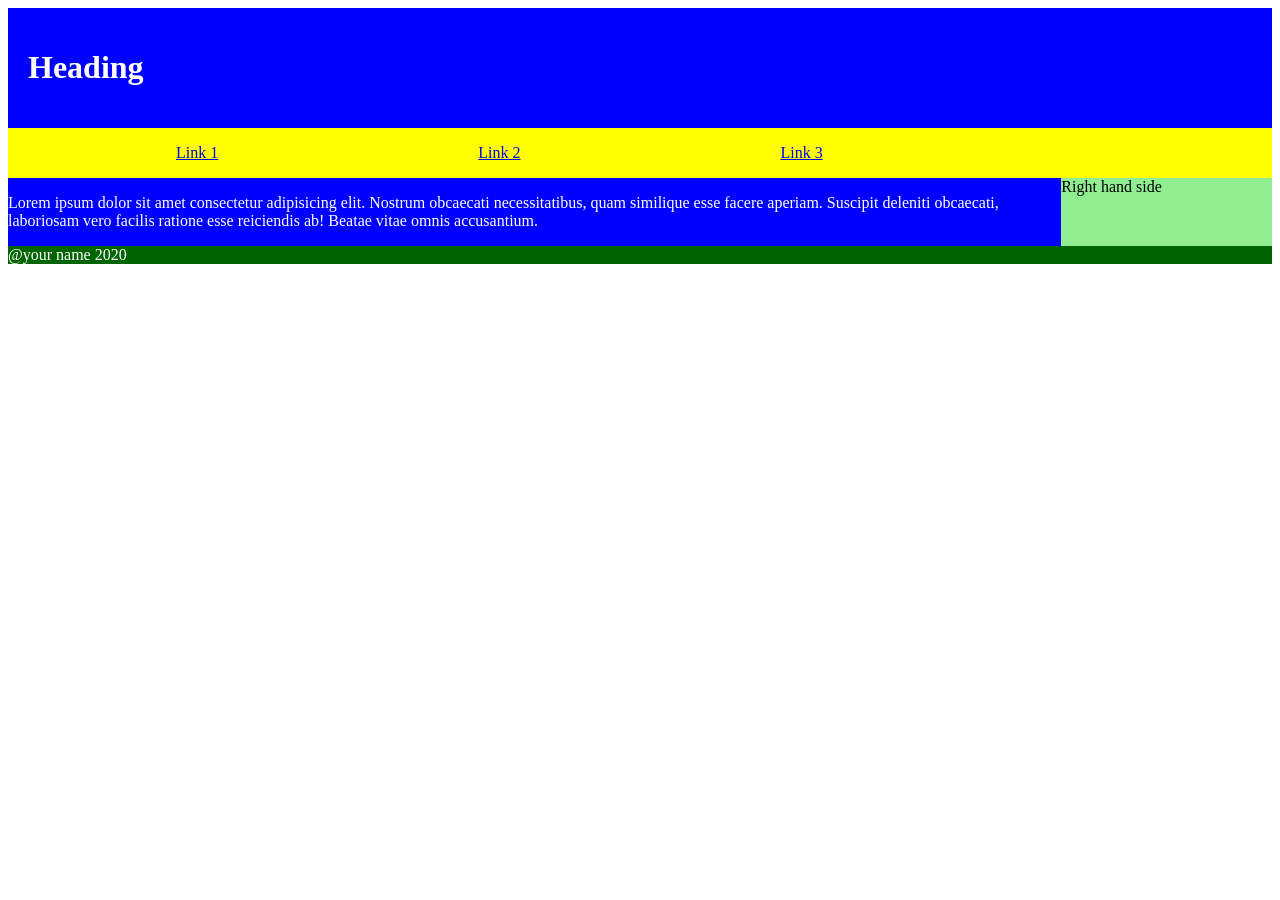
<file: week3/index.html>
<!DOCTYPE html>
<html lang="en">
<head>
    <meta charset="UTF-8">
    <meta http-equiv="X-UA-Compatible" content="IE=edge">
    <meta name="viewport" content="width=device-width, initial-scale=1.0">
    <title>Document</title>
    <link rel="stylesheet" href="style.css">
</head>
<body>
    <header>
        <h1>Heading</h1>
    </header>

    <nav>
        <ul>
            <li>
                <a href="#">Link 1</a>
            </li>

            <li>
                <a href="#">Link 2</a>
            </li>

            <li>
                <a href="#">Link 3</a>
            </li>
        </ul>
    </nav>
<div class="subgrid">
    <main>
        <p>Lorem ipsum dolor sit amet consectetur adipisicing elit. Nostrum obcaecati necessitatibus, quam similique esse facere aperiam. Suscipit deleniti obcaecati, laboriosam
             vero facilis ratione esse reiciendis ab! Beatae vitae omnis accusantium.</p>
    </main>

    <aside>
        Right hand side
    </aside>
</div>

    <footer>
        @your name 2020
    </footer>
</body>
</html>
</file>
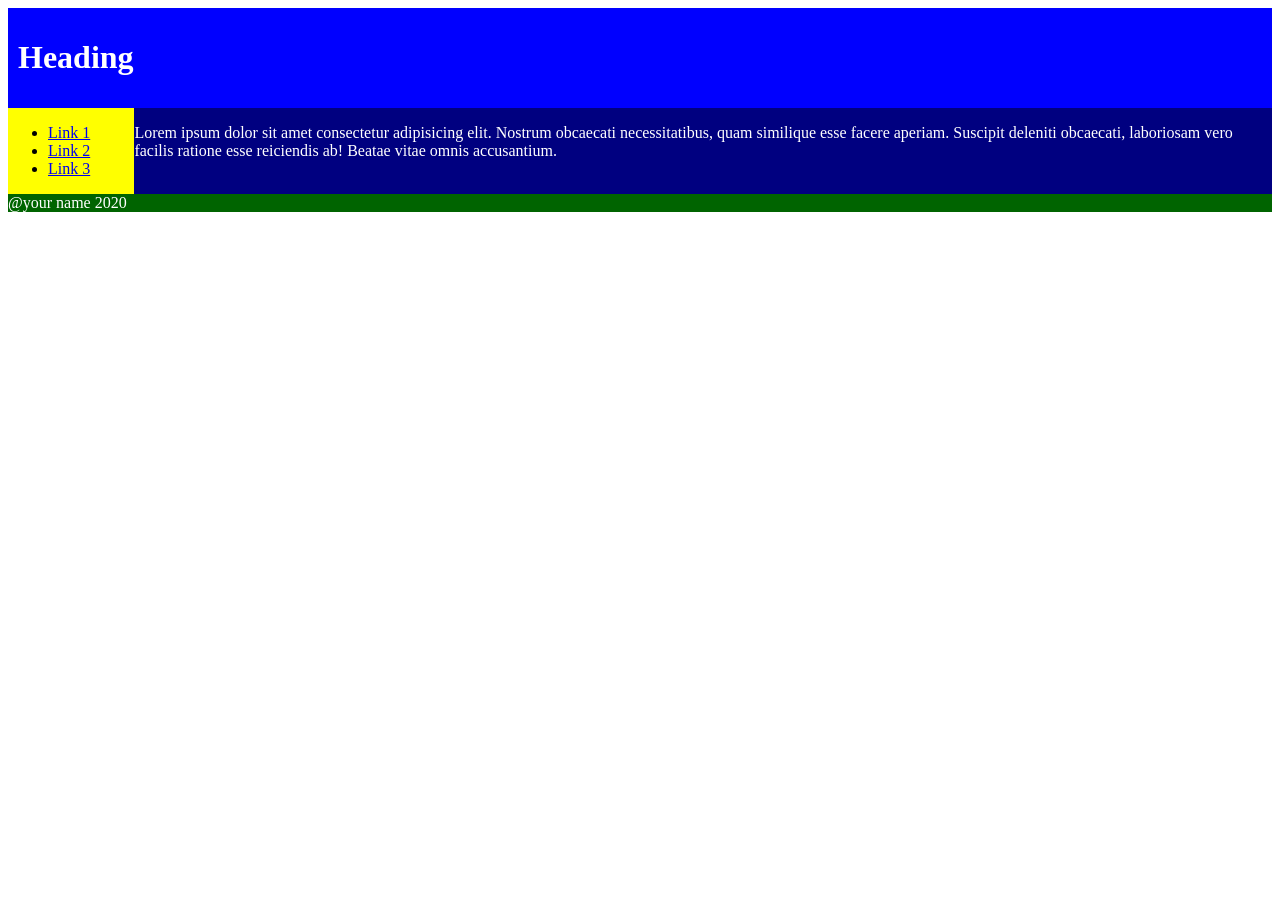
<file: week3/index1.html>
<!DOCTYPE html>
<html lang="en">
<head>
    <meta charset="UTF-8">
    <meta http-equiv="X-UA-Compatible" content="IE=edge">
    <meta name="viewport" content="width=device-width, initial-scale=1.0">
    <title>Document</title>
    <link rel="stylesheet" href="styleb.css">
</head>
<body>
    <header>
        <h1>Heading</h1>
    </header>
    <div class="subgrid">
    <nav>
        <ul>
            <li>
                <a href="#">Link 1</a>
            </li>

            <li>
                <a href="#">Link 2</a>
            </li>

            <li>
                <a href="#">Link 3</a>
            </li>
        </ul>
    </nav>

    <main>
        <p>Lorem ipsum dolor sit amet consectetur adipisicing elit. Nostrum obcaecati necessitatibus, quam similique esse facere aperiam. Suscipit deleniti obcaecati, laboriosam
             vero facilis ratione esse reiciendis ab! Beatae vitae omnis accusantium.</p>
    </main>
</div>
    <!-- <aside>
        Right hand side
    </aside> -->


    <footer>
        @your name 2020
    </footer>
</body>
</html>
</file>
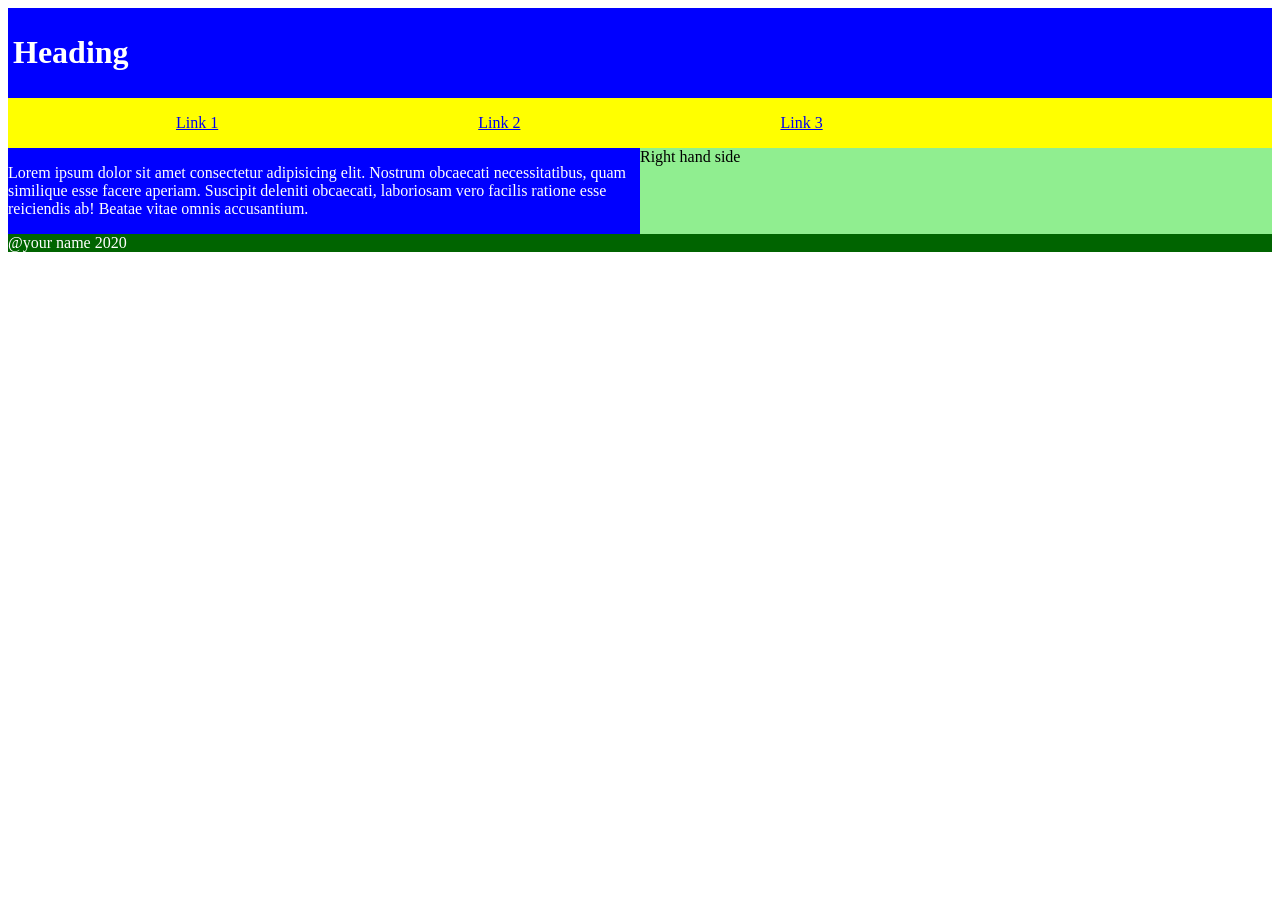
<file: week3/index2.html>
<!DOCTYPE html>
<html lang="en">
<head>
    <meta charset="UTF-8">
    <meta http-equiv="X-UA-Compatible" content="IE=edge">
    <meta name="viewport" content="width=device-width, initial-scale=1.0">
    <title>Document</title>
    <link rel="stylesheet" href="stylec.css">
</head>
<body>
    <header>
        <h1>Heading</h1>
    </header>

    <nav>
        <ul>
            <li>
                <a href="#">Link 1</a>
            </li>

            <li>
                <a href="#">Link 2</a>
            </li>

            <li>
                <a href="#">Link 3</a>
            </li>
        </ul>
    </nav>
<div class="subgrid">
    <main>
        <p>Lorem ipsum dolor sit amet consectetur adipisicing elit. Nostrum obcaecati necessitatibus, quam similique esse facere aperiam. Suscipit deleniti obcaecati, laboriosam
             vero facilis ratione esse reiciendis ab! Beatae vitae omnis accusantium.</p>
    </main>

    <aside>
        Right hand side
    </aside>
</div>

    <footer>
        @your name 2020
    </footer>
    
</body>
</html>
</file>
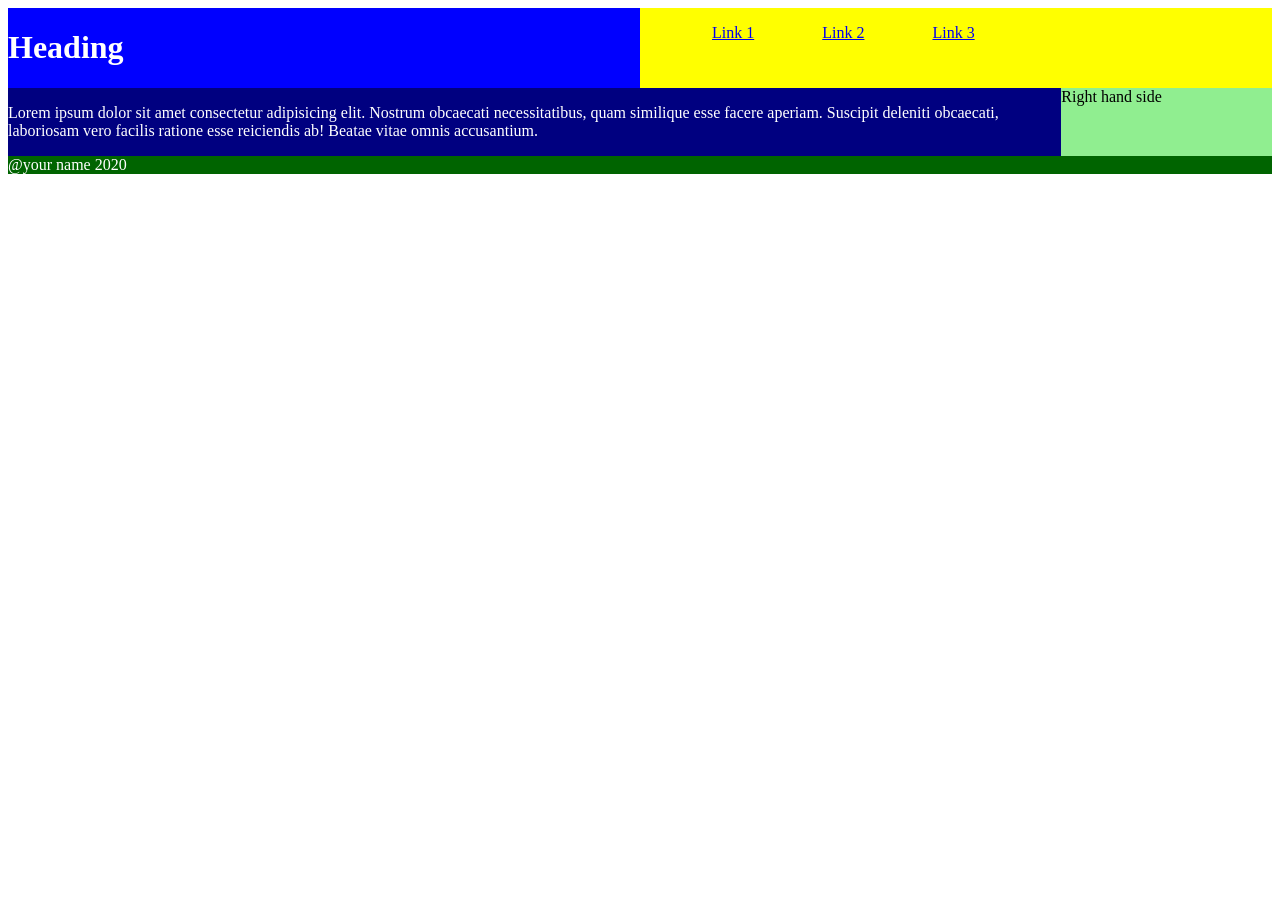
<file: week3/index3.html>
<!DOCTYPE html>
<html lang="en">
<head>
    <meta charset="UTF-8">
    <meta http-equiv="X-UA-Compatible" content="IE=edge">
    <meta name="viewport" content="width=device-width, initial-scale=1.0">
    <title>Document</title>
    <link rel="stylesheet" href="styled.css">
</head>
<body>
    <div class="subgrid1">
    <header>
        <h1>Heading</h1>
    </header>

    <nav>
        <ul>
            <li>
                <a href="#">Link 1</a>
            </li>

            <li>
                <a href="#">Link 2</a>
            </li>

            <li>
                <a href="#">Link 3</a>
            </li>
        </ul>
    </nav>
</div>
<div class="subgrid">
    <main>
        <p>Lorem ipsum dolor sit amet consectetur adipisicing elit. Nostrum obcaecati necessitatibus, quam similique esse facere aperiam. Suscipit deleniti obcaecati, laboriosam
             vero facilis ratione esse reiciendis ab! Beatae vitae omnis accusantium.</p>
    </main>

    <aside>
        Right hand side
    </aside>
</div>

    <footer>
        @your name 2020
    </footer>
</body>
</html>
</file>
<file: week3/style.css>
header{
    background-color: blue;
    color: white;
    padding: 20px;

}

nav{
    background-color: yellow;
    display: grid;

}

nav ul li{
    display: inline;
    list-style: none !important;
    margin: 8em;
}

main{
    background-color: blue;
    display: grid;
    color:#fff;
  /* grid-template-columns: 1fr 1fr;
  padding: 1em; */
  
}

aside{
    background-color: lightgreen;
    
}

footer{
    background-color: darkgreen;
    color: white;
}

.subgrid{
    display: grid;
  grid-template-columns: 5fr 1fr;
}
</file>
<file: week3/styleb.css>
header{
    background-color: blue;
    color: white;
    padding: 10px;

}

nav{
    background-color: yellow;
    display: grid;

}

/* nav ul li{
    display: inline;
    /* list-style: none !important; 
    margin: 8em;} */

main{
    background-color:navy;
    display: grid;
    color: #fff;
  /* grid-template-columns: 1fr 1fr;
  padding: 1em; */
  
}

aside{
    background-color: lightgreen;
    
}

footer{
    background-color: darkgreen;
    color: white;
}

.subgrid{
    display: grid;
  grid-template-columns: 10% 90%;
}
</file>
<file: week3/stylec.css>
header{
    background-color: blue;
    color: white;
     padding: 5px;

}

nav{
    background-color: yellow;
    display: grid;

}

nav ul li{
    display: inline;
    list-style: none !important;
    margin: 8em;
}

main{
    background-color: blue;
    display: grid;
    color:#fff;
  /* grid-template-columns: 1fr 1fr;
  padding: 1em; */
  
}

aside{
    background-color: lightgreen;
    
}

footer{
    background-color: darkgreen;
    color: white;
}

.subgrid{
    display: grid;
  grid-template-columns: 1fr 1fr;
}
</file>
<file: week3/styled.css>
header{
    background-color: blue;
    color: white;
    /* padding: 20px; */

}

nav{
    background-color: yellow;
    display: grid;

}

nav ul li{
    display: inline !important;
    list-style: none !important;
    margin: 2em;
    align-items: center !important;
}

main{
    background-color: navy;
    display: grid;
    color:#fff;
  /* grid-template-columns: 1fr 1fr;
  padding: 1em; */
  
}

aside{
    background-color: lightgreen;
    
}

footer{
    background-color: darkgreen;
    color: white;
}

.subgrid{
    display: grid;
  grid-template-columns: 5fr 1fr;
}

.subgrid1{
    display: grid;
  grid-template-columns: 1fr 1fr;
}
</file>
